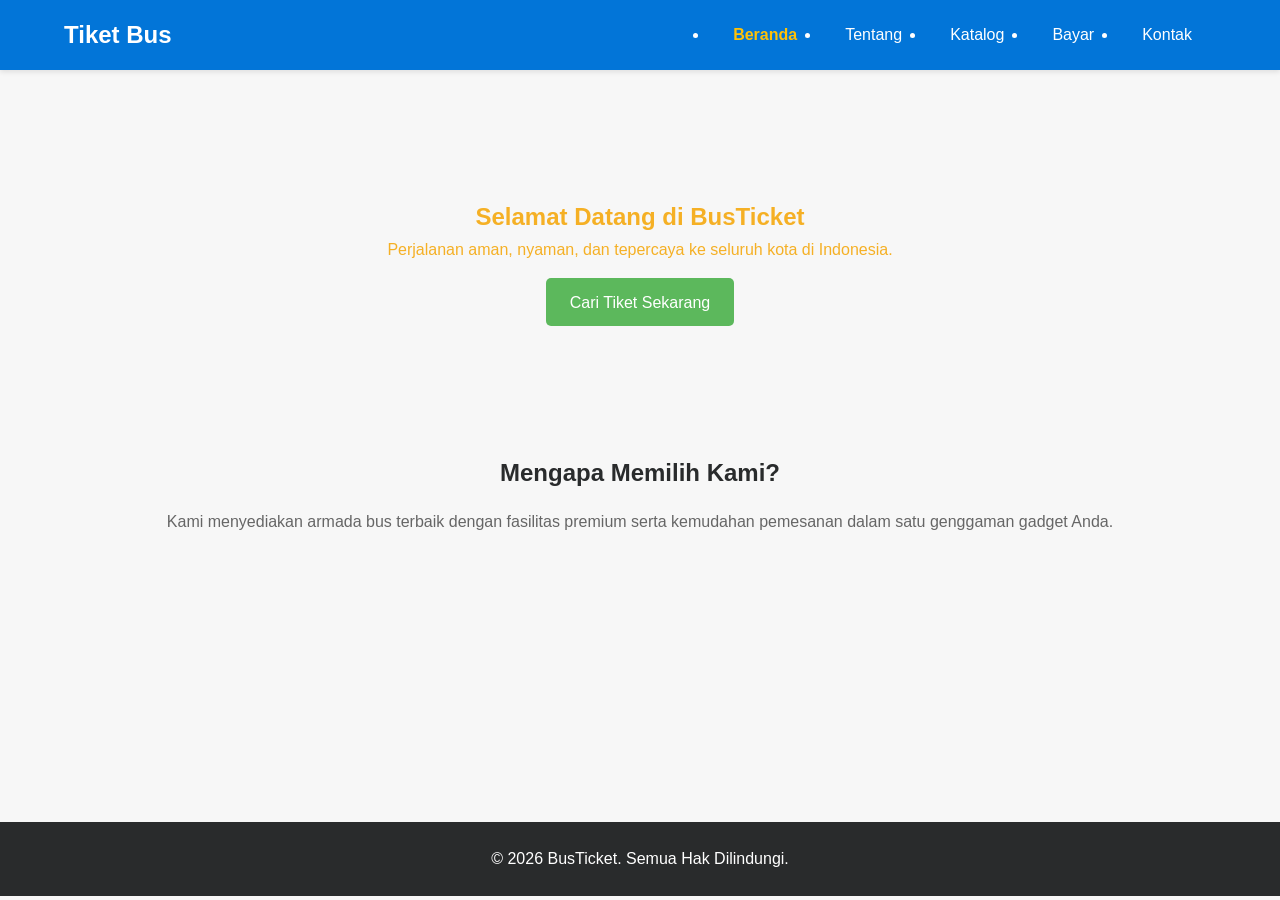
<file: index.html>
<!DOCTYPE html>
<html lang="id">
<head>
    <meta charset="UTF-8">
    <meta name="viewport" content="width=device-width, initial-scale=1.0">
    <title>OKU Trans - Pesan Tiket Bus Mudah & Cepat</title>
    <link rel="stylesheet" href="style.css">
</head>
<body>

    <header>
        <nav class="navbar">
            <div class="logo"><h2>Tiket Bus </h2></div>
            <ul class="nav-menu">
                <li class="nav-item"><a href="index.html" class="nav-link active">Beranda</a></li>
                <li class="nav-item"><a href="tentang.html" class="nav-link">Tentang</a></li>
                <li class="nav-item"><a href="katalog.html" class="nav-link">Katalog</a></li>
                <li class="nav-item"><a href="bayar.html" class="nav-link">Bayar</a></li>
                <li class="nav-item"><a href="kontak.html" class="nav-link">Kontak</a></li>
            </ul>
            <div class="hamburger">
                <span class="bar"></span>
                <span class="bar"></span>
                <span class="bar"></span>
            </div>
        </nav>
    </header>

    <main>
        <section class="hero">
            <h1>Selamat Datang di BusTicket</h1>
            <p>Perjalanan aman, nyaman, dan tepercaya ke seluruh kota di Indonesia.</p>
            <a href="katalog.html" class="btn">Cari Tiket Sekarang</a>
        </section>

        <section class="info-singkat" style="text-align: center; margin-top: 2rem;">
            <h2>Mengapa Memilih Kami?</h2>
            <p style="margin-top: 1rem; color: #666;">Kami menyediakan armada bus terbaik dengan fasilitas premium serta kemudahan pemesanan dalam satu genggaman gadget Anda.</p>
        </section>
    </main>

    <footer>
        <p>&copy; 2026 BusTicket. Semua Hak Dilindungi.</p>
    </footer>

    <script src="script.js"></script>
</body>
</html>
</file>
<file: style.css>
/* ==========================================================================
   RESET & VARIABLE GLOBAL
   ========================================================================== */
* {
    margin: 0;
    padding: 0;
    box-sizing: border-box;
    font-family: 'Segoe UI', Tahoma, Geneva, Verdana, sans-serif;
}

:root {
    --primary-color: #0275d8;
    --secondary-color: #f7f7f7;
    --dark-color: #292b2c;
    --light-color: #ffffff;
    --success-color: #5cb85c;
}

body {
    background-color: var(--secondary-color);
    color: var(--dark-color);
    line-height: 1.6;
}

a {

    text-decoration: none;
    color: inherit;
}

/* ==========================================================================
   HEADER & NAVBAR (RESPONSIVE MOBILE-FIRST)
   ========================================================================== */
header {
    background-color: var(--primary-color);
    color: var(--light-color);
    position: sticky;
    top: 0;
    z-index: 1000;
    box-shadow: 0 2px 5px rgba(0,0,0,0.1);
}

.navbar {
    display: flex;
    justify-content: space-between;
    align-items: center;
    padding: 1rem 5%;
}

.logo h2 {
    font-weight: 700;
}

.nav-menu {
    display: none; /* Sembunyikan menu default di mobile */
    flex-direction: column;
    position: absolute;
    top: 100%;
    left: 0;
    width: 100%;
    background-color: var(--primary-color);
    text-align: center;
    box-shadow: 0 4px 5px rgba(0,0,0,0.1);
}

.nav-menu.active {
    display: flex; /* Munculkan saat tombol hamburger diklik */
}

.nav-item {
    padding: 1.5rem 0;
    border-bottom: 1px solid rgba(255,255,255,0.1);
}

.nav-item a:hover, .nav-item a.active {
    color: #ffc107;
    font-weight: bold;
}

/* Hamburger Menu Icon */
.hamburger {
    display: block;
    cursor: pointer;
}

.hamburger .bar {
    display: block;
    width: 25px;
    height: 3px;
    margin: 5px auto;
    transition: all 0.3s ease-in-out;
    background-color: var(--light-color);
}

/* ==========================================================================
   LAYOUT UTAMA & KONTEN
   ========================================================================== */
main {
    padding: 2rem 5%;
    min-height: 80vh;
}

.hero {
    text-align: center;
    padding: 6rem 1rem; /* Padding diperbesar agar banner lebih tinggi dan foto makin kelihatan */
    background:  url('https://sma11jogja.sch.id/wp-content/uploads/2025/11/Sewa-Bus-Pariwisata-Jogja-Nuswantoro-Grup.webp') no-repeat center center/cover;
    color: rgb(245, 176, 37);
    border-radius: 8px;
    margin-bottom: 2rem;
}

.btn {
    display: inline-block;
    background-color: var(--success-color);
    color: white;
    padding: 0.7rem 1.5rem;
    border-radius: 5px;
    margin-top: 1rem;
    border: none;
    cursor: pointer;
    font-size: 1rem;
}

.btn:hover {
    background-color: #4cae4c;
}

/* Grid untuk Katalog */
.grid-katalog {
    display: grid;
    grid-template-columns: 1fr;
    gap: 1.5rem;
    margin-top: 1.5rem;
}

.card {
    background: white;
    padding: 1.5rem;
    border-radius: 8px;
    box-shadow: 0 2px 5px rgba(0,0,0,0.05);
}

/* Form Styling (Bayar & Kontak) */
.form-group {
    margin-bottom: 1.2rem;
}

.form-group label {
    display: block;
    margin-bottom: 0.5rem;
    font-weight: 600;
}

.form-group input, .form-group select, .form-group textarea {
    width: 100%;
    padding: 0.7rem;
    border: 1px solid #ccc;
    border-radius: 4px;
}

/* ==========================================================================
   FOOTER
   ========================================================================== */
footer {
    background-color: var(--dark-color);
    color: var(--light-color);
    text-align: center;
    padding: 1.5rem 1rem;
    margin-top: 2rem;
}

/* ==========================================================================
   MEDIA QUERIES (LAYAR LEBAR / DESKTOP) Min-width: 768px
   ========================================================================== */
@media (min-width: 768px) {
    .hamburger {
        display: none; /* Sembunyikan hamburger di desktop */
    }

    .nav-menu {
        display: flex; /* Tampilkan menu horizontal */
        flex-direction: row;
        position: static;
        width: auto;
        box-shadow: none;
    }

    .nav-item {
        padding: 0 1.5rem;
        border-bottom: none;
    }

    .grid-katalog {
        grid-template-columns: repeat(3, 1fr); /* 3 Kolom di desktop */
    }
    
    .form-container {
        max-width: 600px;
        margin: 0 auto;
        background: white;
        padding: 2rem;
        border-radius: 8px;
    }
}
</file>
